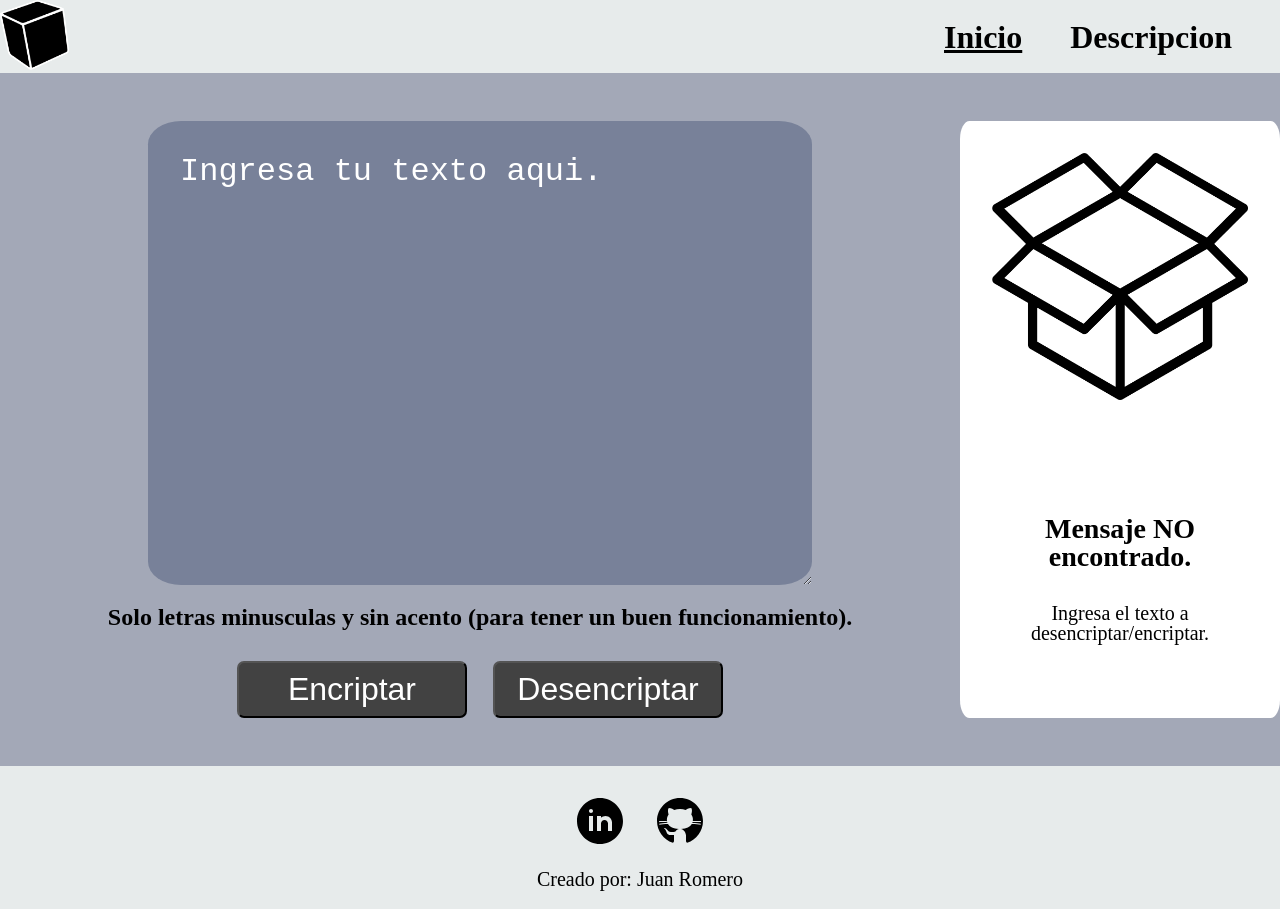
<file: index.html>
<!DOCTYPE html>
<html lang="en">
<head>
    <meta charset="UTF-8">
    <meta http-equiv="X-UA-Compatible" content="IE=edge">
    <meta name="viewport" content="width=device-width, initial-scale=1.0">
    <title>Encriptador Js | ONE</title>
    <link rel="stylesheet" href="css/reset.css">
    <link rel="stylesheet" href="css/menu/menu.css">
    <link rel="stylesheet" href="css/menu/menu-imagen.css">
    <link rel="stylesheet" href="css/menu/menu-lista.css">
    <link rel="stylesheet" href="css/menu/menu-item.css">
    <link rel="stylesheet" href="css/inicio.css">
    <link rel="stylesheet" href="css/principal.css">
    <link rel="stylesheet" href="css/principal desen/principal-desen.css">
    <link rel="stylesheet" href="css/principal desen/principal-desen-caja.css">
    <link rel="stylesheet" href="css/principal desen/principal-desen-parrafo.css">
    <link rel="stylesheet" href="css/principal desen/principal-desen-botones.css">
    <link rel="stylesheet" href="css/principal desen/principal-desen-boton.css">
    <link rel="stylesheet" href="css/principal mensaje/principal-mensaje.css">
    <link rel="stylesheet" href="css/principal mensaje/principal-mensaje-imagen.css">
    <link rel="stylesheet" href="css/principal mensaje/principal-mensaje-textop.css">
    <link rel="stylesheet" href="css/principal mensaje/princinpal-mensaje-textoc.css">
    <link rel="stylesheet" href="css/principal mensaje/principal-mensaje-boton.css">
    <link rel="stylesheet" href="css/principal mensaje/principal-mensaje.boton-div.css">
    <link rel="stylesheet" href="css/principal mensaje/principal-mensaje-DesEn.css">
    <link rel="stylesheet" href="css/footer.css">
    <link rel="stylesheet" href="css/footer/footer-logos.css">
    <link rel="stylesheet" href="css/footer/footer-logo-item.css">
    <link rel="stylesheet" href="css/footer/footer-creditos.css">

</head>
<body>
    <header>
        <nav class="menu">
            <a href="index.html">
                <img class="menu__imagen" src="imagenes/cropped-blackbox-cube.webp" alt="Imagen cubo">
            </a>
            <ul class="menu__lista">
                <li class="menu__item "><a class="inicio" href="index.html">Inicio</a></li>
                <li class="menu__item descripcion"><a href="paginas/descripcion.html">Descripcion</a></li>
            </ul>
        </nav>
    </header>
    <main>
        <section class="principal">
            <div class="principal__desen">
                    <textarea class="principal__desen-caja"  name="area-principal" id="area-principal" cols="30" rows="10" placeholder="Ingresa tu texto aqui."></textarea>
                <p class="principal__desen-parrafo">Solo letras minusculas y sin acento (para tener un buen funcionamiento).</p>
                <div class="principal__desen-botones">
                    <button id="bt-encriptar" class="principal__desen-boton">Encriptar</button>
                    <button  id="bt-desencriptar" class="principal__desen-boton">Desencriptar</button>
                </div>
            </div>
            <div class="principal__mensaje">
                <img id="mensaje-img" class="principal__mensaje-imagen" src="imagenes/caja vacia.png" alt="">
                <p id="mensaje-p" class="principal__mensaje-textop">Mensaje NO encontrado.</p>
                <p id="mensaje-c" class="principal__mensaje-textoc">Ingresa el texto a desencriptar/encriptar.</p>
                <textarea class="principal__mensaje-DesEn" id="textoDes-En" cols="30" rows="10" spellcheck="false"></textarea>
                <div class="principal__mensaje-boton-div">
                    <button id="bt-copiar" class="principal__mensaje-boton">Copiar</button>
                </div>
            </div>
        </section>
    </main>
    <footer class="footer">
        <div class="footer__logo">
            <a href="https://www.linkedin.com/in/juan-romero-10929a1bb/">
                <img class="footer__logo-item linkedin" src="imagenes/linkedin.svg" alt="">
            </a>
            <div class="espacio">

            </div>
            <a href="https://github.com/Nae130">
                <img class="footer__logo-item github" src="imagenes/github.svg" alt="">
            </a>
        </div>
        <p class="footer__creditos">Creado por: Juan Romero</p>
    </footer>
    <script src="index.js"></script>
</body>
</html>
</file>
<file: css/menu/menu.css>
.menu{
    display: flex;
    justify-content: space-between;
    align-items: center;
    background-color:#e7ebeb;
    margin: 0;
}
/*Tablet*/
@media(max-width:764px) {
    .menu{
        flex-direction: column;
    }
}
</file>
<file: css/menu/menu-imagen.css>
.menu__imagen{
    height: 70px;
}
</file>
<file: css/menu/menu-lista.css>
.menu__lista{
    display: flex;
}
/*Tablet*/
@media(max-width:764px) {
    .menu__lista{
        flex-direction: column;
        text-align: center;
    }      
}
</file>
<file: css/menu/menu-item.css>
.menu__item{
    list-style: none;
    margin-right:3rem;
    font-size: 2rem;
}
.menu__item a{
    color: #000000;
    text-decoration: none; 
    font-weight: bold;
}
.menu__item a:hover{
    color: #725c5c;
    text-decoration: overline;
}
/*Cel*/
@media(max-width:764px) {
    .menu__item{
        margin: 0 auto;
        margin-bottom: 1rem;
    }   
}
</file>
<file: css/inicio.css>
.menu__item .inicio{
    text-decoration: underline;
}
.menu__item .inicio:hover{
    text-decoration: underline;
}
main{
    background-color: #a3a8b7;
}
</file>
<file: css/principal.css>
.principal{
    display: flex;
    padding-top:3rem ;
    padding-bottom: 3rem;
}
/*Tablet*/
@media(max-width:1200px) {
    .principal{
        display: block;
    }
}
</file>
<file: css/principal desen/principal-desen.css>
.principal__desen{
    display: flex;
    flex-direction: column;
    width: 65%;
    margin-left: 5%;
}

/*Tablet*/
@media(max-width:1200px) {
 .principal__desen{
    margin-left: 3%;
    width: 94%;
    margin-bottom: 4rem;
 }   
}
/*Cel*/
@media(max-width:764px) {
    .principal__desen{
        width: 100%;
        margin-left: 0;
    }
}
</file>
<file: css/principal desen/principal-desen-caja.css>
.principal__desen-caja{
    height: 400px;
    width: 600px;
    margin: 0 auto;
    background-color: #788199;
    border-radius: 5%;
    padding: 2rem;
    color: #ffffff;
    border-width: 0;
    font-size: 2rem;
    align-items: start;
    
}
::placeholder{
    color: #ffffff;
}
/*Cel*/
@media(max-width:764px) {
    .principal__desen-caja{
        width: 70%;
    }   
}
</file>
<file: css/principal desen/principal-desen-parrafo.css>
.principal__desen-parrafo{
    margin-top: 1.25rem;
    text-align: center;
    font-size: 1.5rem;
    font-weight: bold;
}
</file>
<file: css/principal desen/principal-desen-botones.css>
.principal__desen-botones{
    margin-top: 2rem;
    display: flex;
    justify-content: space-around ;
    padding: 0 10rem;
}

/*Tablet*/
@media(max-width:1200px) {
    .principal__desen-botones{
        padding-left: 100px;
        padding-right: 100px;
    }
}
/*Cel*/
@media(max-width:764px) {
    .principal__desen-botones{
        display: block;
        padding: 0;
        margin-left: 25%;
        margin-right: 25%;
    }   
}
</file>
<file: css/principal desen/principal-desen-boton.css>
.principal__desen-boton{
    color: white;
    font-weight: 520;
    background-color: rgb(66, 66, 66);
    border-radius: 7px;
    font-size: 2rem;
    padding: .5rem;
    width: 230px;
}
.principal__desen-boton:hover{
    cursor: pointer;
    font-size: 2.1rem;
    background-color: #000000 ;
}
/*Cel*/
@media(max-width:764px) {
    .principal__desen-boton{
        width: 150%;
        margin-left: -25%;
        margin-bottom: .75rem;
    }   
}
</file>
<file: css/principal mensaje/principal-mensaje.css>
.principal__mensaje{
    width: 20%;
    margin-left: 5%;
    background-color: #ffffff;
    padding: 2rem;
    border-radius: 3%;
}
/*Tablet*/
@media(max-width:1200px) {
    .principal__mensaje{
        width: 70%;
        margin: 0 auto;
    }   
}
</file>
<file: css/principal mensaje/principal-mensaje-imagen.css>
.principal__mensaje-imagen {
    width:100%;
    padding-bottom: 7rem;
}
/*Tablet*/
@media(max-width:1200px) {
    .principal__mensaje-imagen{
        width: 60%;
        margin-left: 20%;
        padding-bottom:2rem ;
    }   
}
</file>
<file: css/principal mensaje/principal-mensaje-textop.css>
.principal__mensaje-textop{
    font-size: 1.75rem;
    padding-bottom: 2rem;
    font-weight: bold;
    text-align: center;
}
</file>
<file: css/principal mensaje/princinpal-mensaje-textoc.css>
.principal__mensaje-textoc{
    font-size: 1.25rem;
    text-align: center;
    font-weight: 500;
}
</file>
<file: css/principal mensaje/principal-mensaje-boton.css>
.principal__mensaje-boton-div{
    margin: 0 90px;
    padding-top: 2rem;
}
.principal__mensaje-boton{
    color: white;
    font-weight: 520;
    background-color: rgb(66, 66, 66);
    border-radius: 7px;
    font-size: 2rem;
    padding: .5rem;
    display: none;
    
}
.principal__mensaje-boton:hover{
    cursor: pointer;
    font-size:2.1rem ;
    background-color: #000000;
}
/*Tablet*/
@media(max-width:1200px) {
    .principal__mensaje-boton{
        width: 30%;
        margin-left: 35%;
        margin-right: 35%;
    }   
}
/*Cel*/
@media(max-width:764px) {
    .principal__mensaje-boton{
        width: 170%;
        margin-left: -35%;
        
    }   
}
</file>
<file: css/principal mensaje/principal-mensaje.boton-div.css>
.principal__mensaje.boton-div{
    margin: 0 auto;
}
</file>
<file: css/principal mensaje/principal-mensaje-DesEn.css>
.principal__mensaje-DesEn{
    display: none;
    width: 100%;
    font-size: 2rem;
    border-width: 0;
    height: 85%;
    cursor: default;
}
/*Tablet*/
@media(max-width:1200px) {
    .principal__mensaje-DesEn{
        height: 60%;
    }
}
</file>
<file: css/footer.css>
.footer{
    display: flex;
    flex-direction: column;
    align-items: center;
    background-color: #e7ebeb;
}
</file>
<file: css/footer/footer-logos.css>
.footer__logo{
    display: flex;
    margin-top: 10px;
}
</file>
<file: css/footer/footer-logo-item.css>
.footer__logo-item{
    width: 50px;
    margin: 20px 0;
}
.espacio{
    width: 30px;
}
</file>
<file: css/footer/footer-creditos.css>
.footer__creditos{
    font-size: 1.25rem;
    font-family: cursive;
    margin-bottom: 20px;
}
</file>
